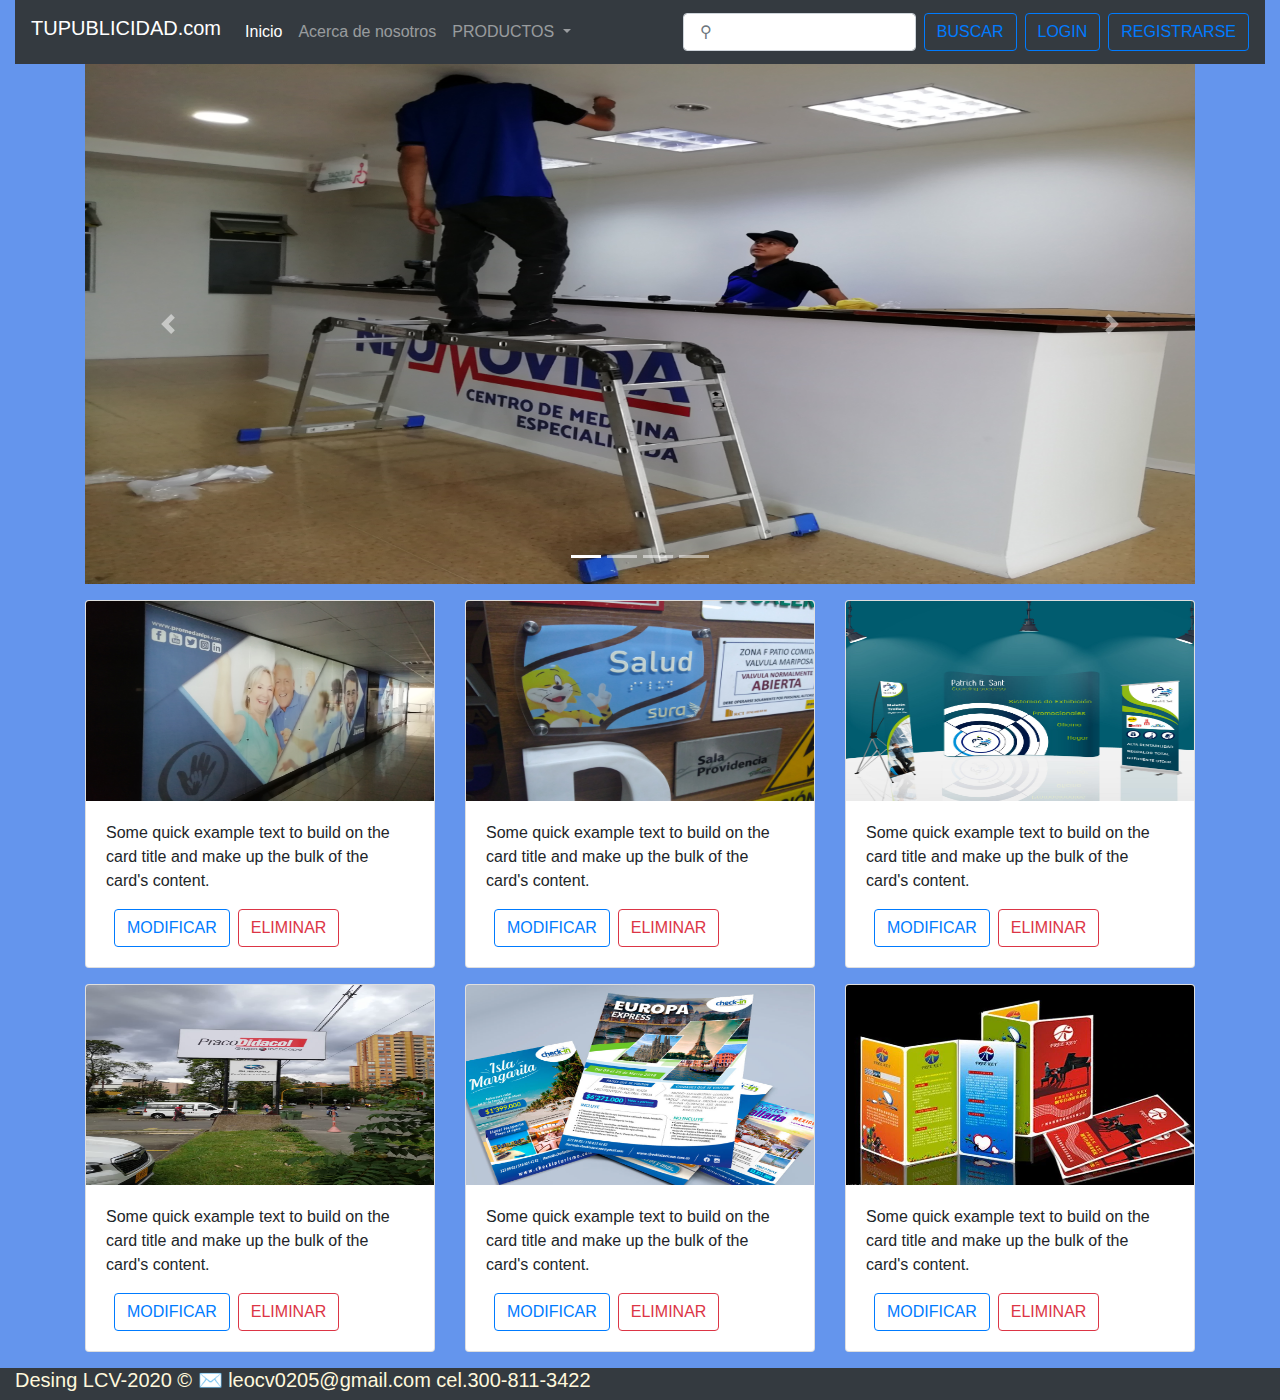
<file: index.html>
<!DOCTYPE html>
<html lang="en">
<head>
    <meta charset="UTF-8">
    <meta name="viewport" content="width=device-width, initial-scale=1.0">
    <link rel="stylesheet" href="https://stackpath.bootstrapcdn.com/bootstrap/4.4.1/css/bootstrap.min.css" integrity="sha384-Vkoo8x4CGsO3+Hhxv8T/Q5PaXtkKtu6ug5TOeNV6gBiFeWPGFN9MuhOf23Q9Ifjh" crossorigin="anonymous">
    <link rel="stylesheet" href="estilostienda.css">
    <title>TuPublicidad.com</title>
</head>

<body class="cuerpo">
    <header>
        <div class="container-fluid">
            <div class="row">
                <div class="col">

                    <nav class="navbar navbar-expand-lg navbar-dark bg-dark">
                        <h2 class="navbar-brand">TUPUBLICIDAD.com</h2>
                        <button class="navbar-toggler" type="button" data-toggle="collapse" data-target="#navbarSupportedContent" aria-controls="navbarSupportedContent" aria-expanded="false" aria-label="Toggle navigation">
                          <span class="navbar-toggler-icon"></span>
                        </button>
                      
                        <div class="collapse navbar-collapse" id="navbarSupportedContent">
                          <ul class="navbar-nav mr-auto">
                            <li class="nav-item active">
                              <a class="nav-link" href="#">Inicio <span class="sr-only">(current)</span></a>
                            </li>
                            <li class="nav-item">
                              <a class="nav-link" href="#">Acerca de nosotros</a>
                            </li>
                            <li class="nav-item dropdown">
                              <a class="nav-link dropdown-toggle" href="#" id="navbarDropdown" role="button" data-toggle="dropdown" aria-haspopup="true" aria-expanded="false">
                                PRODUCTOS
                              </a>
                              <div class="dropdown-menu" aria-labelledby="navbarDropdown">
                                <a class="dropdown-item" href="#">Gran Formato</a>
                                <a class="dropdown-item" href="#">Articulos POP</a>
                                <a class="dropdown-item" href="#">Publicidad Comercial</a>
                                <a class="dropdown-item" href="#">Publicidad Industrial</a>
                              </div>
                            </li>
                           
                          </ul>
                          <form class="form-inline my-2 my-lg-0">
                            <input class="form-control mr-sm-2" type="search" placeholder=" &#9906;"  aria-label="Search">
                            <button class="btn btn-outline-primary my-2 my-sm-0" type="submit">BUSCAR</button>
                            
                            <button class="btn btn-outline-primary my-2 my-sm-0 ml-2" type="submit"><a href="login.html">LOGIN</a></button>
                            
                            <button class="btn btn-outline-primary my-2 my-sm-0 ml-2" type="submit"> <a href="registro.html">REGISTRARSE</a></button>
                          </form>
                        </div>
                      </nav>
                </div>
            </div>
        </div>
    </header>
    <main>
        <section>
          <div class="container fluid">
            <div class="row">
                <div class="col sm-6">
                    <div id="carouselExampleIndicators" class="carousel slide " data-ride="carousel">
                        <ol class="carousel-indicators ">
                          <li data-target="#carouselExampleIndicators" data-slide-to="0" class="active"></li>
                          <li data-target="#carouselExampleIndicators" data-slide-to="1"></li>
                          <li data-target="#carouselExampleIndicators" data-slide-to="2"></li>
                          <li data-target="#carouselExampleIndicators" data-slide-to="2"></li>
                        </ol>
                        <div class="carousel-inner">
                          <div class="carousel-item active">
                            <img src="imagenes/IMG_20200213_113443.jpg" width="1350" height="520" class="d-block " alt="instalacion de recepcion">
                          </div>
                          <div class="carousel-item">
                            <img src="imagenes/adhesivo en pared.jpg" width="1350" height="520" class="d-block " alt="adhesivo en pared">
                          </div>
                          <div class="carousel-item">
                            <img src="imagenes/IMG_20200223_140642.jpg" width="1350" height="520" class="d-block " alt="decoracion restaurante">
                          </div>
                        </div>
                        <a class="carousel-control-prev" href="#carouselExampleIndicators" role="button" data-slide="prev">
                          <span class="carousel-control-prev-icon" aria-hidden="true"></span>
                          <span class="sr-only">Previous</span>
                        </a>
                        <a class="carousel-control-next" href="#carouselExampleIndicators" role="button" data-slide="next">
                          <span class="carousel-control-next-icon" aria-hidden="true"></span>
                          <span class="sr-only">Next</span>
                        </a>
                      </div>
                </div>
            </div>
          </div>  
        </section>
        <section>
          <div class="container fluid ">
            <div class="row mt-3">
              <div class="col sm-4">
                <div class="card" >
                  <img src="imagenes/IMG_20200223_140642.jpg" width="100" height="200" class="card-img-top" alt="...">
                  <div class="card-body">
                    <p class="card-text">Some quick example text to build on the card title and make up the bulk of the card's content.</p>
                    <form class="form-inline my-2 my-lg-0">
                      <button class="btn btn-outline-primary my-2 my-sm-0 ml-2" type="submit">MODIFICAR</button>
                      <button class="btn btn-outline-danger my-2 my-sm-0 ml-2" type="submit">ELIMINAR</button>
                    </form>
                  </div>
                </div> 
              </div>
              <div class="col sm-4">
                <div class="card" >
                  <img src="imagenes/Señalizacion.jpg"  width="100" height="200" class="card-img-top" alt="...">
                  <div class="card-body">
                    <p class="card-text">Some quick example text to build on the card title and make up the bulk of the card's content.</p>
                    <form class="form-inline my-2 my-lg-0">
                      <button class="btn btn-outline-primary my-2 my-sm-0 ml-2" type="submit">MODIFICAR</button>
                      <button class="btn btn-outline-danger my-2 my-sm-0 ml-2" type="submit">ELIMINAR</button>
                    </form>
                  </div>
                </div> 
              </div>
              <div class="col sm-4">
                <div class="card" >
                  <img src="imagenes/Sistemas-de-exhibicion-01.jpg" width="100" height="200" class="card-img-top" alt="...">
                  <div class="card-body">
                    <p class="card-text">Some quick example text to build on the card title and make up the bulk of the card's content.</p>
                    <form class="form-inline my-2 my-lg-0">
                      <button class="btn btn-outline-primary my-2 my-sm-0 ml-2" type="submit">MODIFICAR</button>
                      <button class="btn btn-outline-danger my-2 my-sm-0 ml-2" type="submit">ELIMINAR</button>
                    </form>
                  </div>
                </div> 
              </div>
            </div>
            <div class="row mt-3">
              <div class="col sm-4">
                <div class="card" >
                  <img src="imagenes/vallas.jpg" width="100" height="200" class="card-img-top" alt="...">
                  <div class="card-body">
                    <p class="card-text">Some quick example text to build on the card title and make up the bulk of the card's content.</p>
                    <form class="form-inline my-2 my-lg-0">
                      <button class="btn btn-outline-primary my-2 my-sm-0 ml-2" type="submit">MODIFICAR</button>
                      <button class="btn btn-outline-danger my-2 my-sm-0 ml-2" type="submit">ELIMINAR</button>
                    </form>
                  </div>
                </div> 
              </div>
              <div class="col sm-4">
                <div class="card" >
                  <img src="imagenes/Volante-Turismo.jpg" width="100" height="200" class="card-img-top" alt="...">
                  <div class="card-body">
                    <p class="card-text">Some quick example text to build on the card title and make up the bulk of the card's content.</p>
                    <form class="form-inline my-2 my-lg-0">
                      <button class="btn btn-outline-primary my-2 my-sm-0 ml-2" type="submit">MODIFICAR</button>
                      <button class="btn btn-outline-danger my-2 my-sm-0 ml-2" type="submit">ELIMINAR</button>
                    </form>
                  </div>
                </div> 
              </div>
              <div class="col sm-4">
                <div class="card" >
                  <img src="imagenes/plegables.jpg" width="100" height="200" class="card-img-top" alt="...">
                  <div class="card-body">
                    <p class="card-text">Some quick example text to build on the card title and make up the bulk of the card's content.</p>
                    <form class="form-inline my-2 my-lg-0">
                      <button class="btn btn-outline-primary my-2 my-sm-0 ml-2" type="submit">MODIFICAR</button>
                      <button class="btn btn-outline-danger my-2 my-sm-0 ml-2" type="submit">ELIMINAR</button>
                    </form>
                  </div>
                </div> 
              </div>
            </div>
          </div>
        </section>
    </main>
    <footer>
      <div class="container-fluid bg-dark">  
        <div class="row mt-3">
          <div class="col">
          <h5 class="textofinal">Desing LCV-2020 &copy;   &#x2709; leocv0205@gmail.com    cel.300-811-3422</h4>
          </div>
        </div>
      </div>
    </footer>
    <script src="https://code.jquery.com/jquery-3.4.1.slim.min.js" integrity="sha384-J6qa4849blE2+poT4WnyKhv5vZF5SrPo0iEjwBvKU7imGFAV0wwj1yYfoRSJoZ+n" crossorigin="anonymous"></script>
    <script src="https://cdn.jsdelivr.net/npm/popper.js@1.16.0/dist/umd/popper.min.js" integrity="sha384-Q6E9RHvbIyZFJoft+2mJbHaEWldlvI9IOYy5n3zV9zzTtmI3UksdQRVvoxMfooAo" crossorigin="anonymous"></script>
    <script src="https://stackpath.bootstrapcdn.com/bootstrap/4.4.1/js/bootstrap.min.js" integrity="sha384-wfSDF2E50Y2D1uUdj0O3uMBJnjuUD4Ih7YwaYd1iqfktj0Uod8GCExl3Og8ifwB6" crossorigin="anonymous"></script>
</body>
</html>
</file>
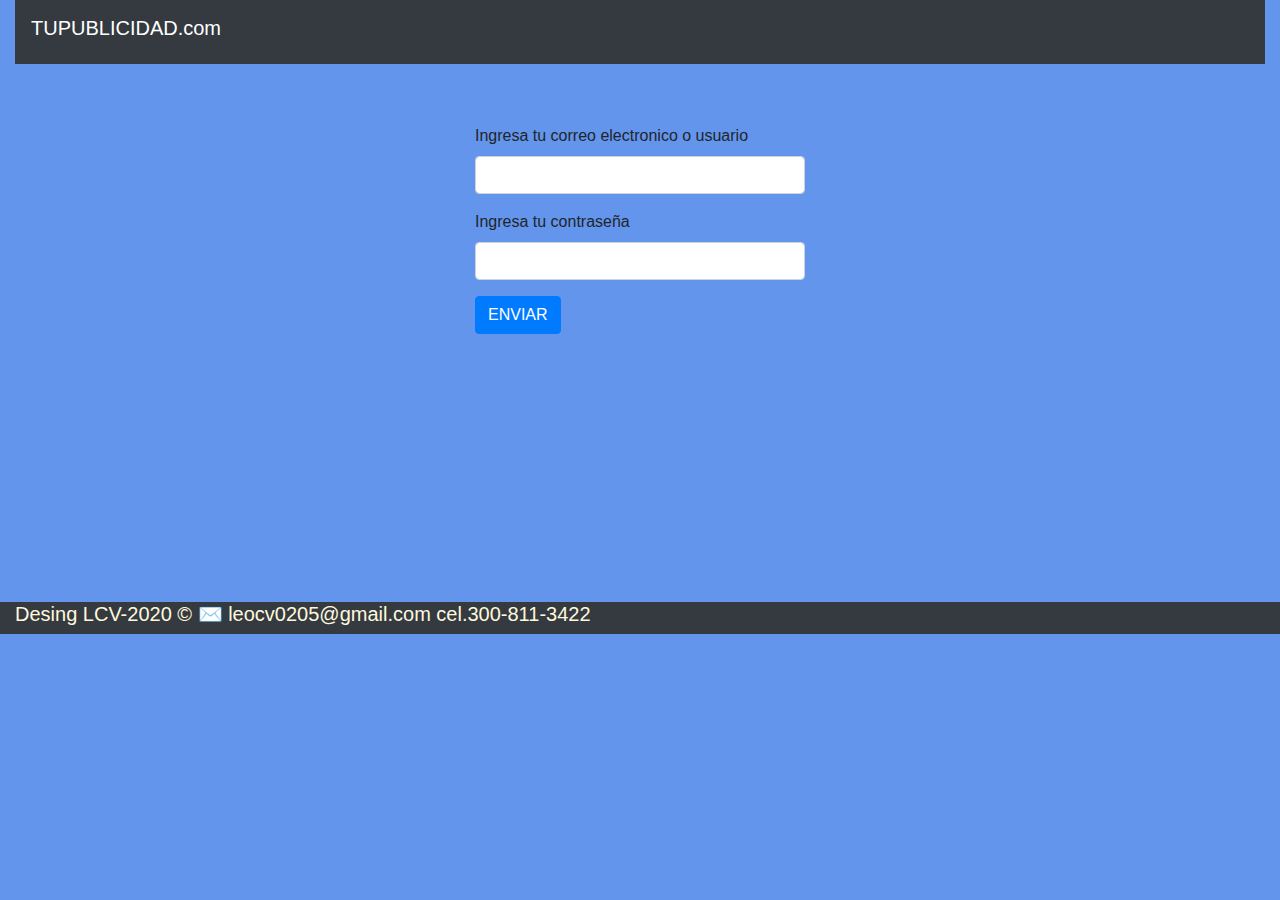
<file: login.html>
<!DOCTYPE html>
<html lang="en">
<head>
    <meta charset="UTF-8">
    <meta name="viewport" content="width=device-width, initial-scale=1.0">
    <link rel="stylesheet" href="https://stackpath.bootstrapcdn.com/bootstrap/4.4.1/css/bootstrap.min.css" integrity="sha384-Vkoo8x4CGsO3+Hhxv8T/Q5PaXtkKtu6ug5TOeNV6gBiFeWPGFN9MuhOf23Q9Ifjh" crossorigin="anonymous">
    <link rel="stylesheet" href="estilostienda.css">
    <title>LOGIN</title>
</head>
<body class="cuerpo">
    <header>
        <div class="container-fluid">
            <div class="row align-items-center">
                <div class="col">
                <nav class="navbar navbar-expand-lg navbar-dark bg-dark">
                <h2 class="navbar-brand">TUPUBLICIDAD.com</h2>       
                </div>
            </div>
        </div>
    </header>
        <main>
            <section>

            </section>
            <section class="contenedorPadre">
                <div class="container-fluid">
                    <div class="row ">
                        <div class="col sm-6">
                            <form class="formlogin">
                                <div class="form-group">
                                  <label for="exampleText">Ingresa tu correo electronico o usuario</label>
                                  <input type="text" class="form-control" id="exampleInputEmail1" aria-describedby="emailusuario">
                                </div>
                                <div class="form-group">
                                  <label for="exampleInputPassword1">Ingresa tu contraseña</label>
                                  <input type="password" class="form-control" id="exampleInputPassword1">
                                </div>
                                <div class="form-group form-check">
                                </div>
                                <button type="submit" class="btn btn-primary">ENVIAR</button>
                              </form>
                        </div>
                    </div>
                </div>
            </section>
        </main>
        <br><br><br><br><br><br><br><br>
    <footer>
        <div class="container-fluid bg-dark">  
            <div class="row mt-3">
              <div class="col">
              <h5 class="textofinal">Desing LCV-2020 &copy;   &#x2709; leocv0205@gmail.com    cel.300-811-3422</h4>
              </div>
            </div>
          </div>
    </footer>
    <script src="https://code.jquery.com/jquery-3.4.1.slim.min.js" integrity="sha384-J6qa4849blE2+poT4WnyKhv5vZF5SrPo0iEjwBvKU7imGFAV0wwj1yYfoRSJoZ+n" crossorigin="anonymous"></script>
    <script src="https://cdn.jsdelivr.net/npm/popper.js@1.16.0/dist/umd/popper.min.js" integrity="sha384-Q6E9RHvbIyZFJoft+2mJbHaEWldlvI9IOYy5n3zV9zzTtmI3UksdQRVvoxMfooAo" crossorigin="anonymous"></script>
    <script src="https://stackpath.bootstrapcdn.com/bootstrap/4.4.1/js/bootstrap.min.js" integrity="sha384-wfSDF2E50Y2D1uUdj0O3uMBJnjuUD4Ih7YwaYd1iqfktj0Uod8GCExl3Og8ifwB6" crossorigin="anonymous"></script>    
</body>
</html>
</file>
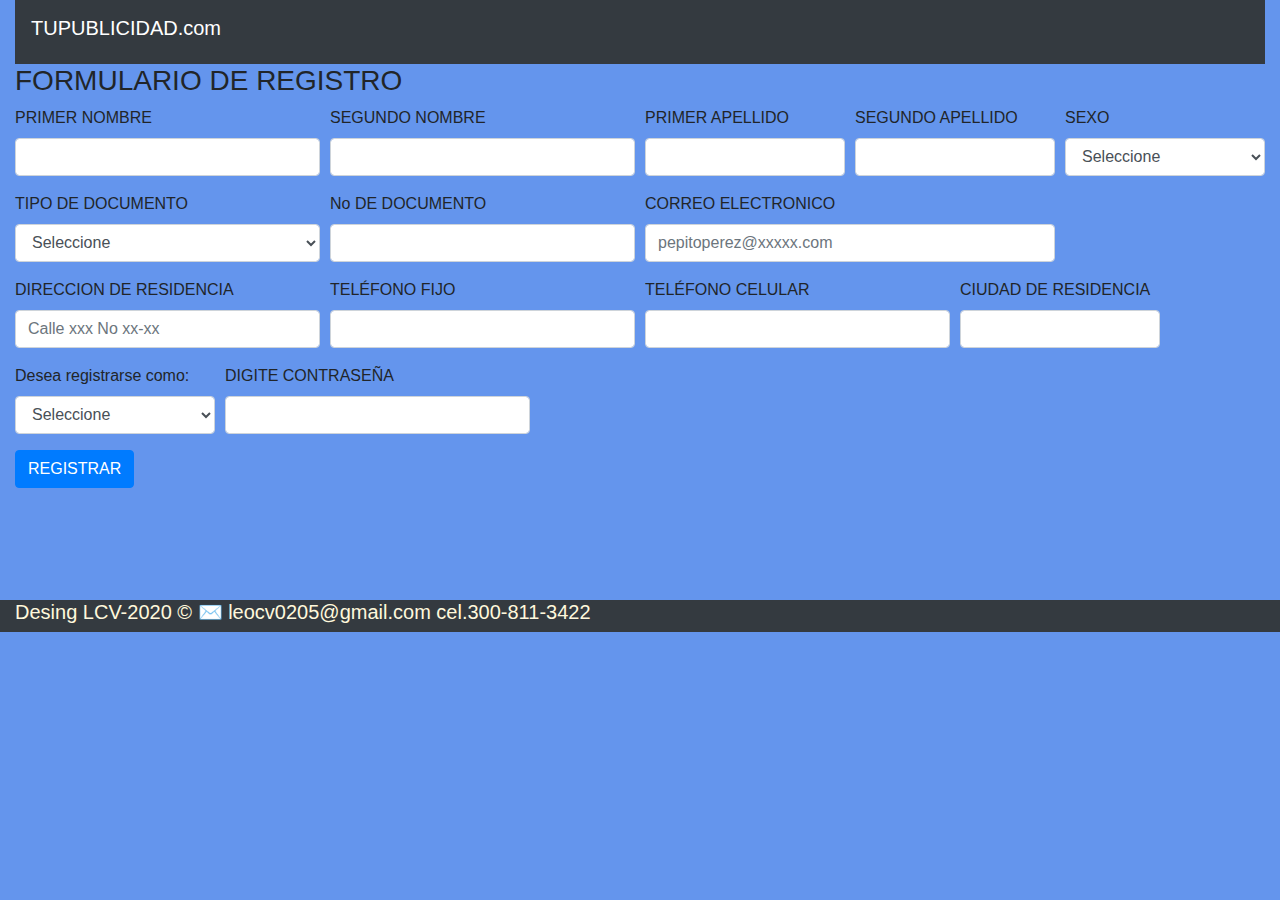
<file: registro.html>
<!DOCTYPE html>
<html lang="en">
<head>
    <meta charset="UTF-8">
    <meta name="viewport" content="width=device-width, initial-scale=1.0">
    <link rel="stylesheet" href="https://stackpath.bootstrapcdn.com/bootstrap/4.4.1/css/bootstrap.min.css" integrity="sha384-Vkoo8x4CGsO3+Hhxv8T/Q5PaXtkKtu6ug5TOeNV6gBiFeWPGFN9MuhOf23Q9Ifjh" crossorigin="anonymous">
    <link rel="stylesheet" href="estilostienda.css">
    <title>Registro</title>
</head>
<body class="cuerpo">
    <header>
        <div class="container-fluid">
            <div class="row align-items-center">
                <div class="col">
                <nav class="navbar navbar-expand-lg navbar-dark bg-dark">
                <h2 class="navbar-brand">TUPUBLICIDAD.com</h2>       
                </div>
            </div>
        </div>
    </header>
    <main>
        <section>
            <div class="container-fluid">
                <div class="row">
                    <div class="col sm-6">
                        <h3>FORMULARIO DE REGISTRO</h3>
                        <form>
                            <div class="form-row">
                              <div class="form-group col-md-3">
                                <label for="nombre1">PRIMER NOMBRE</label>
                                <input type="text" class="form-control" id="nombre1">
                              </div>
                              <div class="form-group col-md-3">
                                <label for="nombre2">SEGUNDO NOMBRE</label>
                                <input type="text" class="form-control" id="nombre">
                              </div>
                              <div class="form-group col-md-2">
                                <label for="apellido1">PRIMER APELLIDO</label>
                                <input type="text" class="form-control" id="apellido1">
                              </div>
                              <div class="form-group col-md-2">
                                <label for="apellido2">SEGUNDO APELLIDO</label>
                                <input type="text" class="form-control" id="apellido2">
                              </div>
                              <div class="form-group col-md-2">
                                <label for="inputSexo">SEXO</label>
                                <select id="sexo" class="form-control">
                                  <option selected>Seleccione</option>
                                  <option>Mujer</option>
                                  <option>Hombre</option>
                                </select>
                              </div>
                            </div>
                            <div class="form-row">
                                <div class="form-group col-md-3">
                                  <label for="inputId">TIPO DE DOCUMENTO</label>
                                  <select id="TipoDocumento" class="form-control">
                                    <option selected>Seleccione</option>
                                    <option>Tarjeta de identidad</option>
                                    <option>Cedula de ciudadania</option>
                                    <option>Cedula de extranjeria</option>
                                    <option>Pasaporte</option>
                                    <option>Permiso de trabajo</option>
                                  </select>
                                </div>
                                <div class="form-group col-md-3">
                                  <label for="inputDocument">No DE DOCUMENTO</label>
                                  <input type="text" class="form-control" id="Document">
                                </div>
                                <div class="form-group col-md-4">
                                    <label for="inputEmail">CORREO ELECTRONICO</label>
                                    <input type="email" class="form-control" id="email" placeholder="pepitoperez@xxxxx.com">
                                  </div>
                              </div>
                            <div class="form-row"> 
                             <div class="form-group col-md-3">
                               <label for="inputAddress">DIRECCION DE RESIDENCIA</label>
                               <input type="text" class="form-control" id="inputAddress" placeholder="Calle xxx No xx-xx">
                             </div>
                             <div class="form-group col-md-3">
                                <label for="tFijo">TELÉFONO FIJO</label>
                                <input type="text" class="form-control" id="tFijo">
                              </div>
                              <div class="form-group col-md-3">
                                <label for="tcELULAR">TELÉFONO CELULAR</label>
                                <input type="text" class="form-control" id="tcELULAR">
                              </div>
                              <div class="form-group col-md-2">
                                <label for="ciudad">CIUDAD DE RESIDENCIA</label>
                                <input type="text" class="form-control" id="ciudad">
                              </div>
                            </div> 
                            <div class="form-row">
                              <div class="form-group col-md-2">
                                <label for="inputTipoRegistro">Desea registrarse como:</label>
                                <select id="TipoRegistro" class="form-control">
                                  <option selected>Seleccione</option>
                                  <option>Proveedor</option>
                                  <option>Cliente</option>
                                  <option>Empleado</option>
                                </select>
                              </div>
                              <div class="form-group col-md-3">
                                <label for="inputPassword">DIGITE CONTRASEÑA</label>
                                <input type="text" class="form-control" id="Contraseña">
                              </div>
                            </div>
                            <button type="submit" class="btn btn-primary">REGISTRAR</button>
                          </form>
                    </div>
                </div>
            </div>
        </section>
        <br><br><br><br>
    </main>
    <footer>
        <div class="container-fluid bg-dark">  
            <div class="row mt-3">
              <div class="col">
              <h5 class="textofinal">Desing LCV-2020 &copy;   &#x2709; leocv0205@gmail.com    cel.300-811-3422</h4>
              </div>
            </div>
          </div>
    </footer>
    <script src="https://code.jquery.com/jquery-3.4.1.slim.min.js" integrity="sha384-J6qa4849blE2+poT4WnyKhv5vZF5SrPo0iEjwBvKU7imGFAV0wwj1yYfoRSJoZ+n" crossorigin="anonymous"></script>
    <script src="https://cdn.jsdelivr.net/npm/popper.js@1.16.0/dist/umd/popper.min.js" integrity="sha384-Q6E9RHvbIyZFJoft+2mJbHaEWldlvI9IOYy5n3zV9zzTtmI3UksdQRVvoxMfooAo" crossorigin="anonymous"></script>
    <script src="https://stackpath.bootstrapcdn.com/bootstrap/4.4.1/js/bootstrap.min.js" integrity="sha384-wfSDF2E50Y2D1uUdj0O3uMBJnjuUD4Ih7YwaYd1iqfktj0Uod8GCExl3Og8ifwB6" crossorigin="anonymous"></script>    
</body>
</html>
</file>
<file: estilostienda.css>
/*paguina ppal o index*/
.cuerpo {
    background-color: cornflowerblue;
}
.textofinal {
    color: cornsilk;
}






/*formulario login*/
.contenedorPadre {
    width: 400px;
    padding: 20px;
    margin: 40px auto;
    
}
</file>
